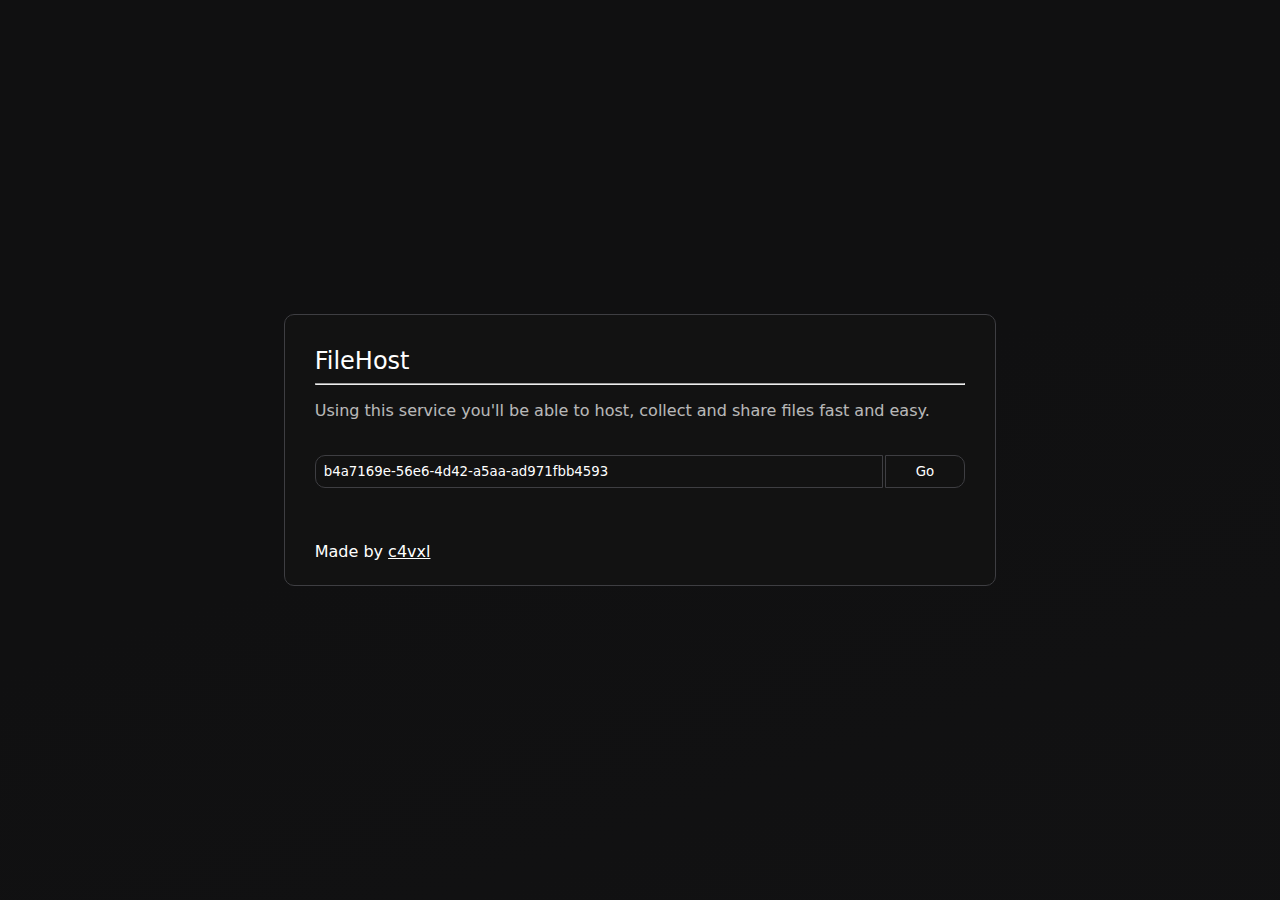
<file: src/landing.html>
<!DOCTYPE html>
<html lang="en">
<head>
    <meta charset="UTF-8">
    <meta name="viewport" content="width=device-width, initial-scale=1.0">
    <title>FileHost</title>

    <link rel="stylesheet" href="assets/styles/global.css">

    <style>
        body, html {
            margin: 0;
            padding: 0;
            max-height: 100vh;
            overflow: hidden;
        }
    </style>
</head>
<body class="col center">
    <div class="primary" style="width: min(97vw, 70ch);">
        <p style="font-size: 1.5rem; margin-bottom: 3px;">FileHost</p>
        <hr>
        <p style="opacity: .7;">Using this service you'll be able to host, collect and share files fast and easy.</p>

        <br>

        <div class="input__bar row" style="width: 100%;">
            <input id="searchbar" autofocus type="text" class="primary" placeholder="Search for a name or create one" style="flex-grow: 1;" onkeypress="event.keyCode == 13 ? submit() : null">
            <button class="primary" onclick="submit()">Go</button>
            <script>
                document.querySelector("#searchbar").value = crypto.randomUUID();

                const submit = () => { window.location.href = document.querySelector("#searchbar").value; }
            </script>
        </div>
        <br><br>
        <p>Made by <a href="https://c4vxl.de">c4vxl</a></p>
    </div>
</body>
</html>
</file>
<file: src/assets/styles/global.css>
:root {
    --bg: #101011;
    --bg-1: hsl(from var(--bg) h s 7%);
    --bg-2: hsl(from var(--bg) h s 10%);
    --highlight: #d6d0d0;
    --border: hsl(from var(--bg) h s 25%);
    --primary: #121212;
    --font: system-ui, -apple-system, BlinkMacSystemFont, 'Segoe UI', Roboto, Oxygen, Ubuntu, Cantarell, 'Open Sans', 'Helvetica Neue', sans-serif;
    --accent: #ffffff;
}

body, html {
    margin: 0;
    padding: 0;
    overflow-x: hidden;
}

body {
    padding: 30px 10px;
    background: linear-gradient(161deg, var(--bg) 50%, var(--bg-1) 88%);
    background-repeat: no-repeat;
    gap: 35px;
    align-items: center;
    min-height: 100vh;
    min-width: 100vw;
}

::-webkit-scrollbar { width: 0px; height: 1px; }
::-webkit-scrollbar-thumb { background-color: var(--accent); }


.row, .col { display: flex; }
.row { flex-direction: row; }
.col { flex-direction: column; }
.center { align-items: center; justify-content: center; }
.gap { gap: 15px; }
.wrap { flex-wrap: wrap; }

* {
    box-sizing: border-box;
    color: var(--accent);
    outline: none;
    font-family: var(--font);
    transition: .2s;
}

.title {
    font-size: 2rem;
    margin: 0px;
    font-weight: 100;
}

.border__left {
    border-left: 5px solid var(--highlight);
    padding: 5px;
    padding-left: 20px;
    background: var(--bg-2);
    border-radius: 0px 10px 10px 0px;
}

.primary {
    background: var(--primary);
    padding: 8px 30px;
    border: 1px solid var(--border);
    backdrop-filter: blur(10px);
    border-radius: 10px;
}

button.primary { text-align: center; width: 100%; }
button.primary:hover, .primary.active {
    opacity: .6;
    cursor: pointer;
}
input.primary { padding: 8px; }
textarea.primary { padding: 8px; resize: none; height: 40ch; width: 100%; }

.input__bar { gap: 2px; }
.input__bar input { border-radius: 10px 0px 0px 10px; width: 100%; }
.input__bar button { border-radius: 0px 10px 10px 0px; width: max-content; }

.modal {
    position: fixed;
    top: 0;
    left: 0;
    width: 100%;
    height: 100%;
    background: var(--bg);
    z-index: 9999;
    opacity: 0;
    pointer-events: none;
    overflow-y: scroll;
    padding: 20px;
}

.modal.active {
    opacity: 1;
    pointer-events: unset;
}

.modal .modal__content {
    max-width: min(90vw, 140ch);
}

.button__panel { gap: 2px; margin-top: 20px; width: 100%; }
.button__panel * { border-radius: 0; }
.button__panel *:first-child { border-radius: 10px 10px 0px 0px; }
.button__panel *:last-child { border-radius: 0px 0px 10px 10px; }

.tooltip {
    position: relative;
}
.tooltip span {
    position: absolute;
    top: calc(100% + 5px);
    background: var(--bg-2);
    color: var(--text);
    padding: 5px 20px;
    border-radius: 10px;
    opacity: 0;
    text-align: center;
    display: none;
    width: max-content;
}
.tooltip:hover span { opacity: 1; display: unset; }
.tooltip[tooltip-pos="right"] span { right: 5px; border-radius: 10px 0px 10px 10px; }
</file>
